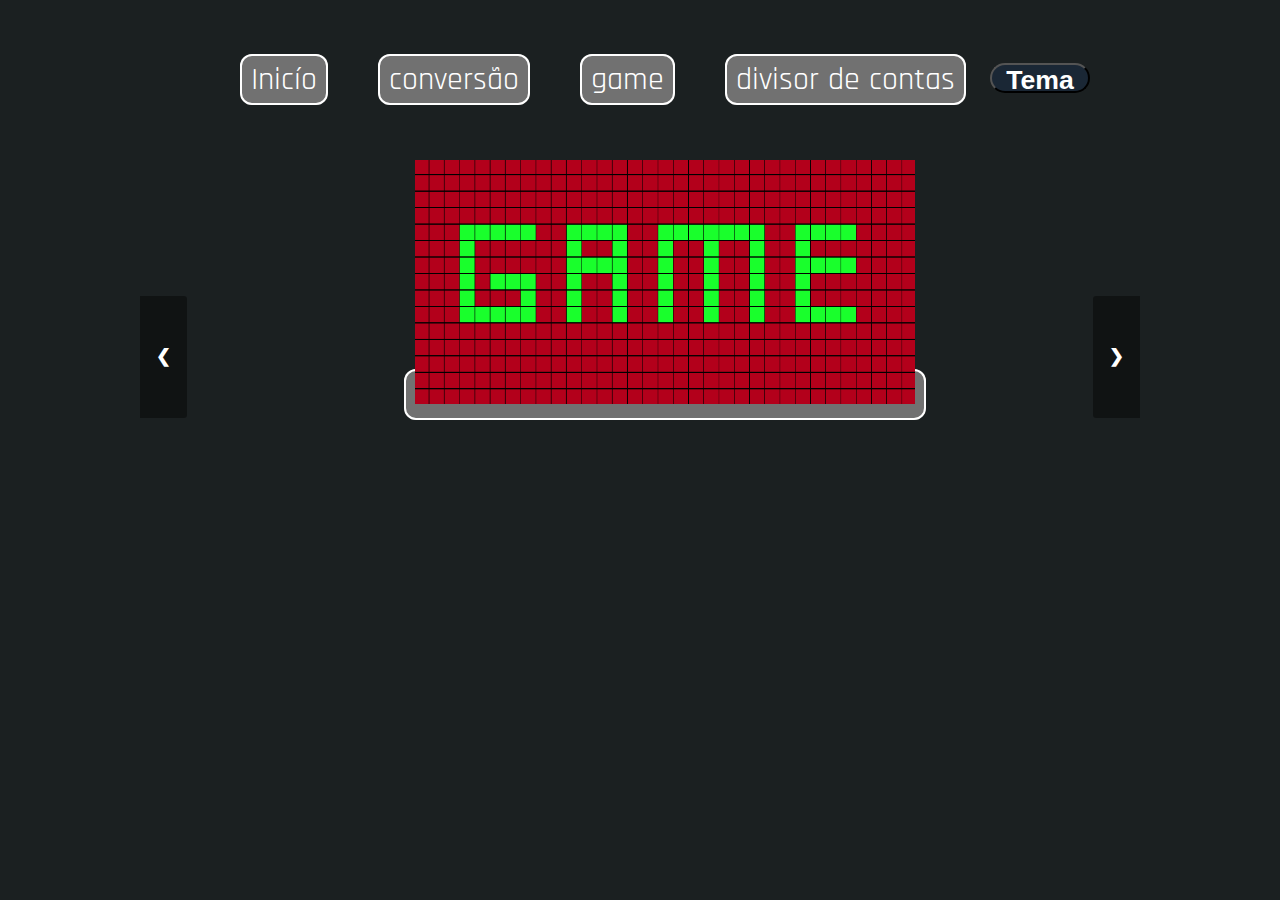
<file: index.html>
<!DOCTYPE html>
<html>
<head>
    <meta charset='utf-8'>
    <meta http-equiv='X-UA-Compatible' content='IE=edge'>
    <title>Início</title>
    <meta name='viewport' content='width=device-width, initial-scale=1'>
    <link rel="preconnect" href="https://fonts.googleapis.com">
    <link rel="preconnect" href="https://fonts.gstatic.com" crossorigin>
    <link href="https://fonts.googleapis.com/css2?family=Rajdhani:wght@300&display=swap" rel="stylesheet">
    <link rel='stylesheet' type='text/css' media='screen' href='main.css'>
 </head>

<body>
<main>
    <nav> <a href="index.html">Inicío</a><a href="conversor.html">conversão</a><a href="game.html">game</a><a href="divisor.html">divisor de
        contas</a>  <button id="btn_tema" onclick="alternarCor()"><h1>Tema</h1></button>    
    </nav>

    <div class="slideshow-container">

        <!-- Full-width images with number and caption text -->
        <div class="mySlides fade">
            <a href="game.html">
                <img src="game.png" >
                 
            </a>
        </div>

        <div class="mySlides fade">
            <a href="conversor.html">
                <img src="conversor.png">
                 
            </a>
        </div>

        <div class="mySlides fade">
            <a href="conversor.html">
                <img src="roma.jpg">
                
            </a>
        </div>


        <!-- Next and previous buttons -->
        <h2 class="prev" onclick="plusSlides(-1)">&#10094;</h2>
        <h2 class="next" onclick="plusSlides(1)">&#10095;</h2>
        
    </div>
    <br>

 


</main>
</body>
 
<script src="inicio.js"></script>
</html>
</file>
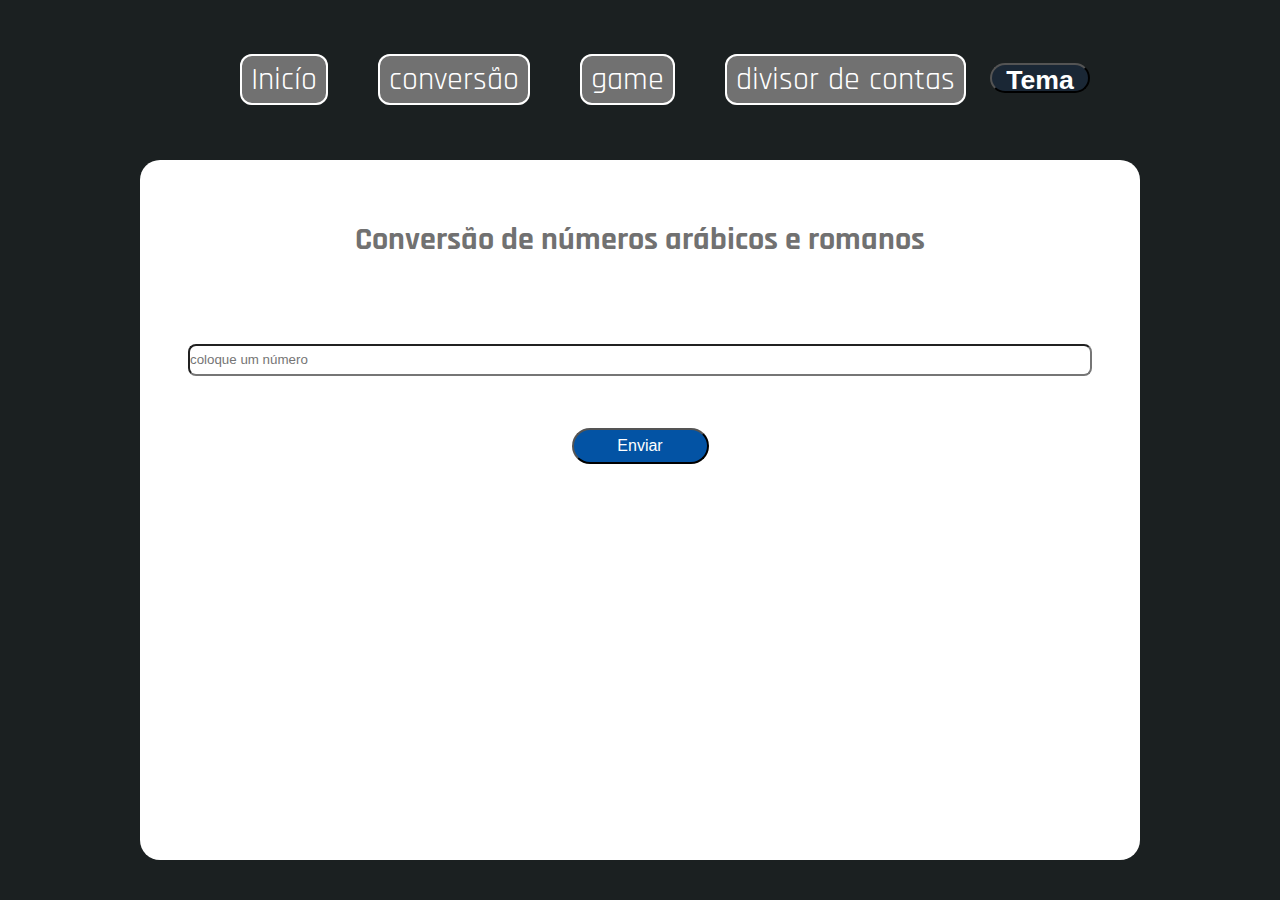
<file: conversor.html>
<!DOCTYPE html>
<html>
<head>
    <meta charset='utf-8'>
    <meta http-equiv='X-UA-Compatible' content='IE=edge'>
    <title>Conversor</title>
    <meta name='viewport' content='width=device-width, initial-scale=1'>
    <link rel="preconnect" href="https://fonts.googleapis.com">
    <link rel="preconnect" href="https://fonts.gstatic.com" crossorigin>
    <link href="https://fonts.googleapis.com/css2?family=Rajdhani:wght@300&display=swap" rel="stylesheet">
    <link rel='stylesheet' type='text/css' media='screen' href='main.css'>
   
</head>
<body>
    
    <main>
        <nav> <a href="index.html">Inicío</a><a href="conversor.html">conversão</a><a href="game.html">game</a><a href="divisor.html">divisor de
            contas</a>  <button id="btn_tema" onclick="alternarCor()"><h1>Tema</h1></button>    
        </nav>
        
        
            <div id="conversor_container" >
   <h1>Conversão de números arábicos e romanos</h1> 
   <input type="text" id="valor" placeholder="coloque um número">    
   <button onclick="romanize()" class="btn">Enviar</button>
   <label>    <h1 id="resultado" class="erro"></h1></label>
</div>
</main>
</body>
<script src="conversão.js"></script>
<script src="inicio.js"></script>
</html>
</file>
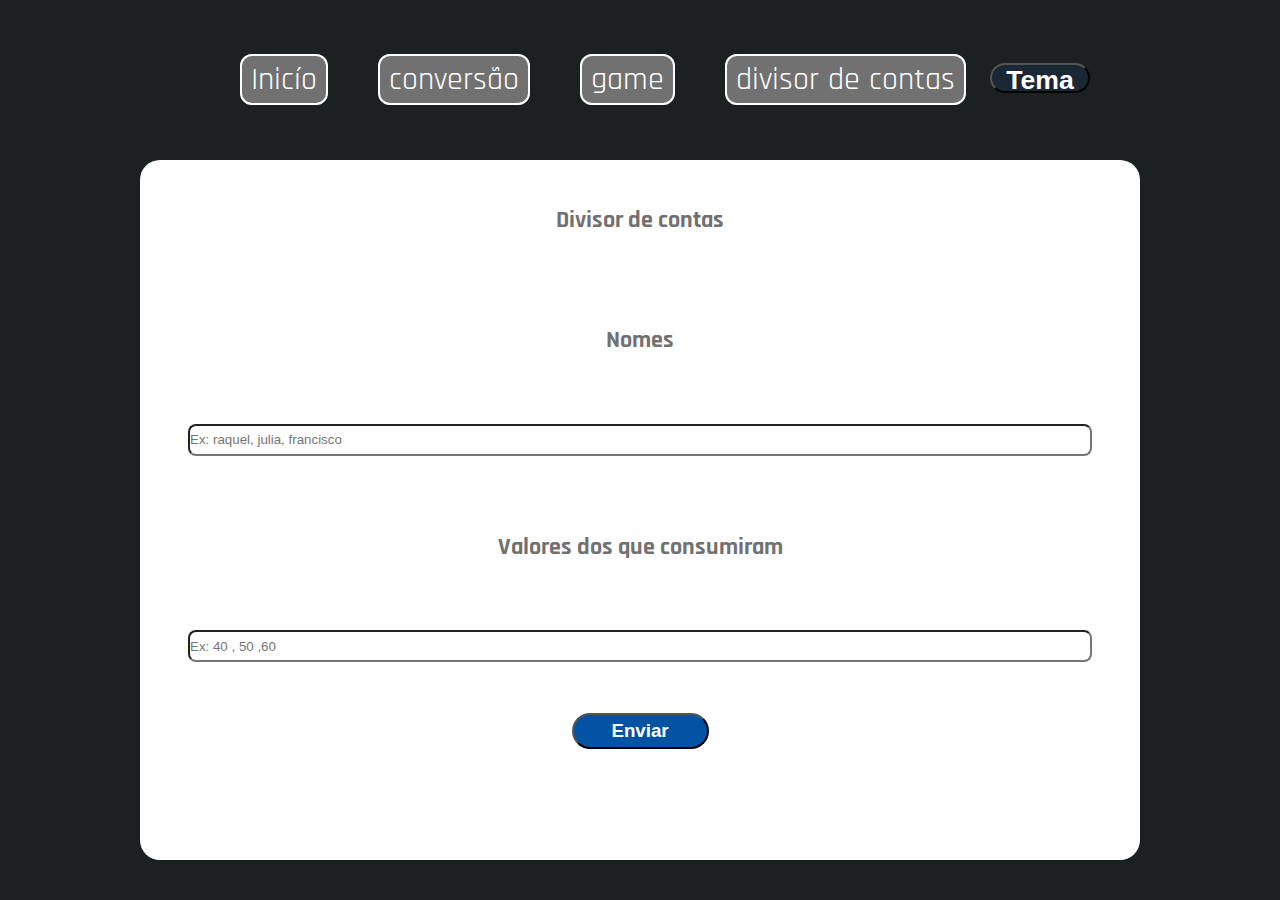
<file: divisor.html>
<!DOCTYPE html>
<html>
<head>
    <meta charset='utf-8'>
    <meta http-equiv='X-UA-Compatible' content='IE=edge'>
    <title>Divisor</title>
    <meta name='viewport' content='width=device-width, initial-scale=1'>
    <link rel="preconnect" href="https://fonts.googleapis.com">
    <link rel="preconnect" href="https://fonts.gstatic.com" crossorigin>
    <link href="https://fonts.googleapis.com/css2?family=Rajdhani:wght@300&display=swap" rel="stylesheet">
    <link rel='stylesheet' type='text/css' media='screen' href='main.css'> 
</head>
 
<body>
   
    <main>
        <nav> <a href="index.html">Inicío</a><a href="conversor.html">conversão</a><a href="game.html">game</a><a href="divisor.html">divisor de
            contas</a>  <button id="btn_tema" onclick="alternarCor()"><h1>Tema</h1></button>    
        </nav>
 <div id="conversor_container">
    <h2  >Divisor de contas</h2>
 <h2> Nomes</h2>  
<input type="text" id="nomes" placeholder="Ex: raquel, julia, francisco">
 <h2>Valores dos que consumiram</h2>  
<input type="text" id="preço" placeholder="Ex: 40 , 50 ,60">
<button  class="btn"  > <h3>Enviar</h3></button>
 </div>
  
    </main>
 </body>
 
 <script src="inicio.js"></script>
</html>
</file>
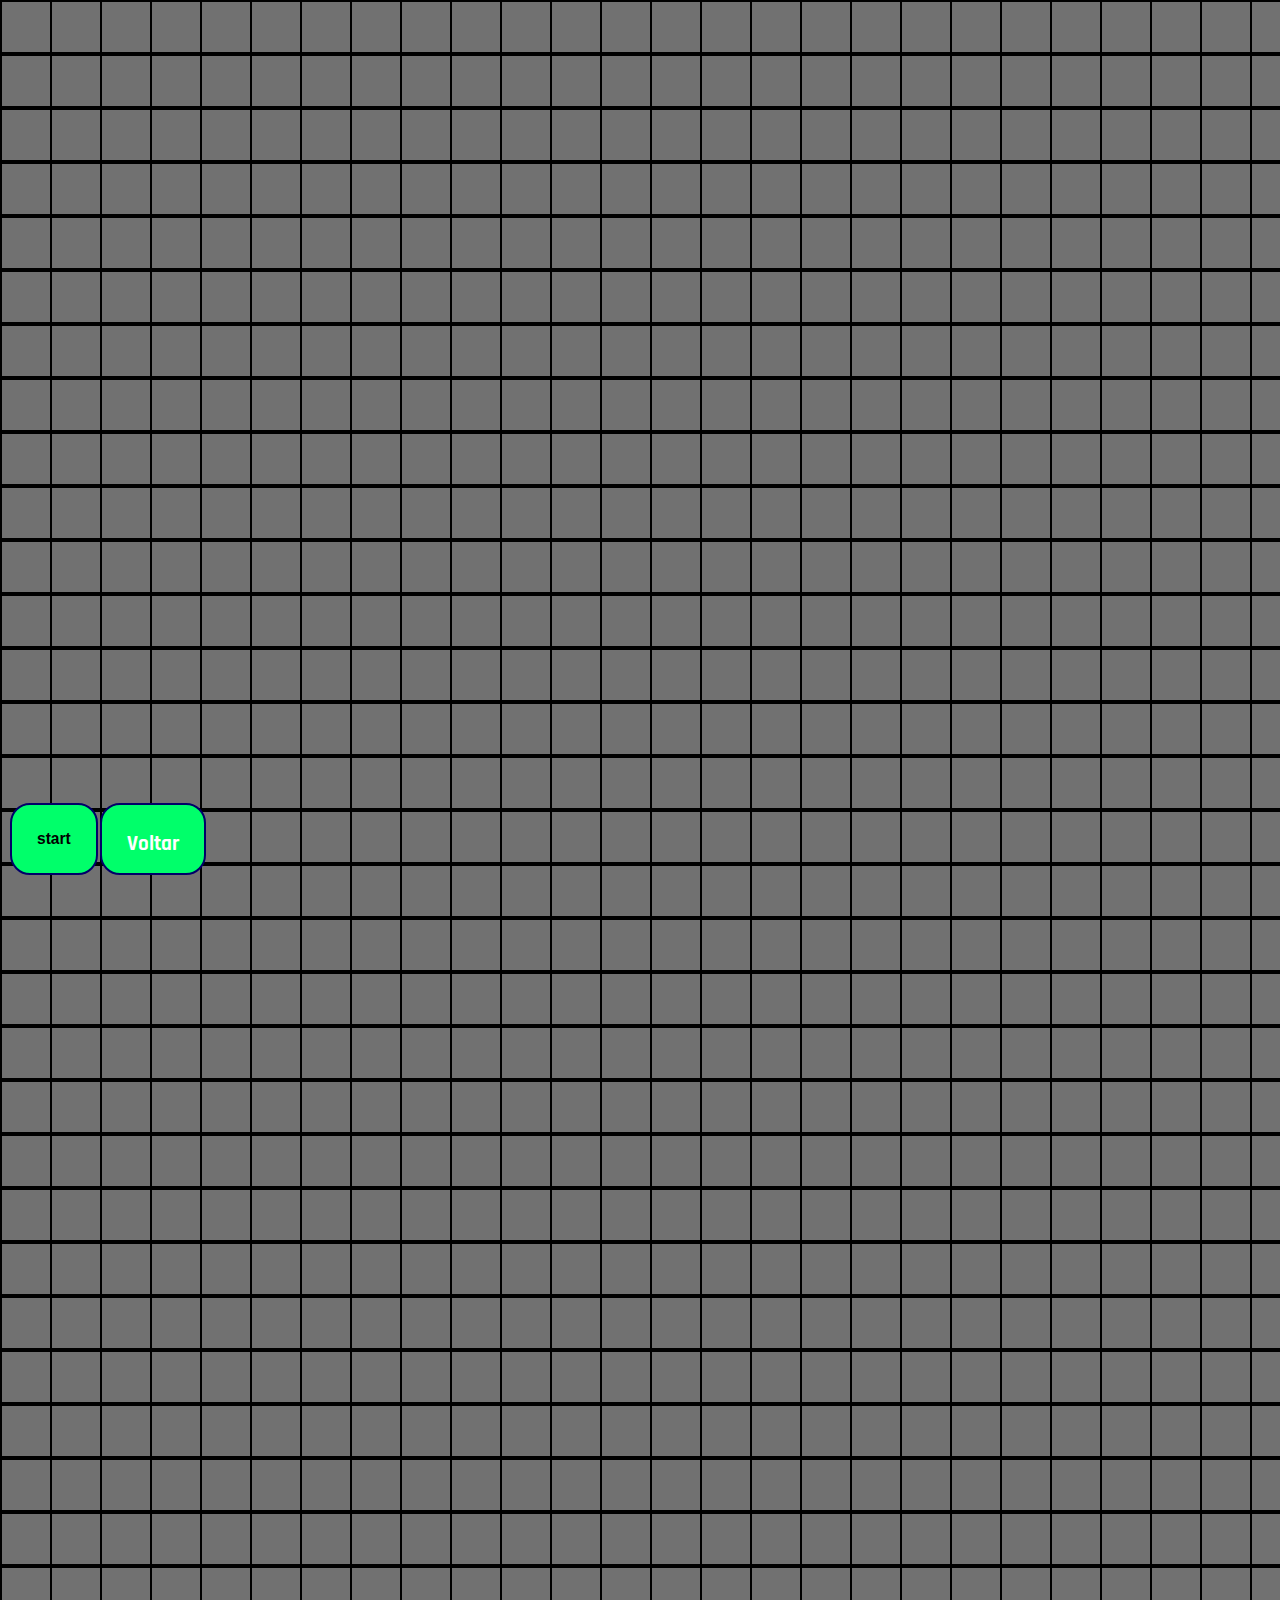
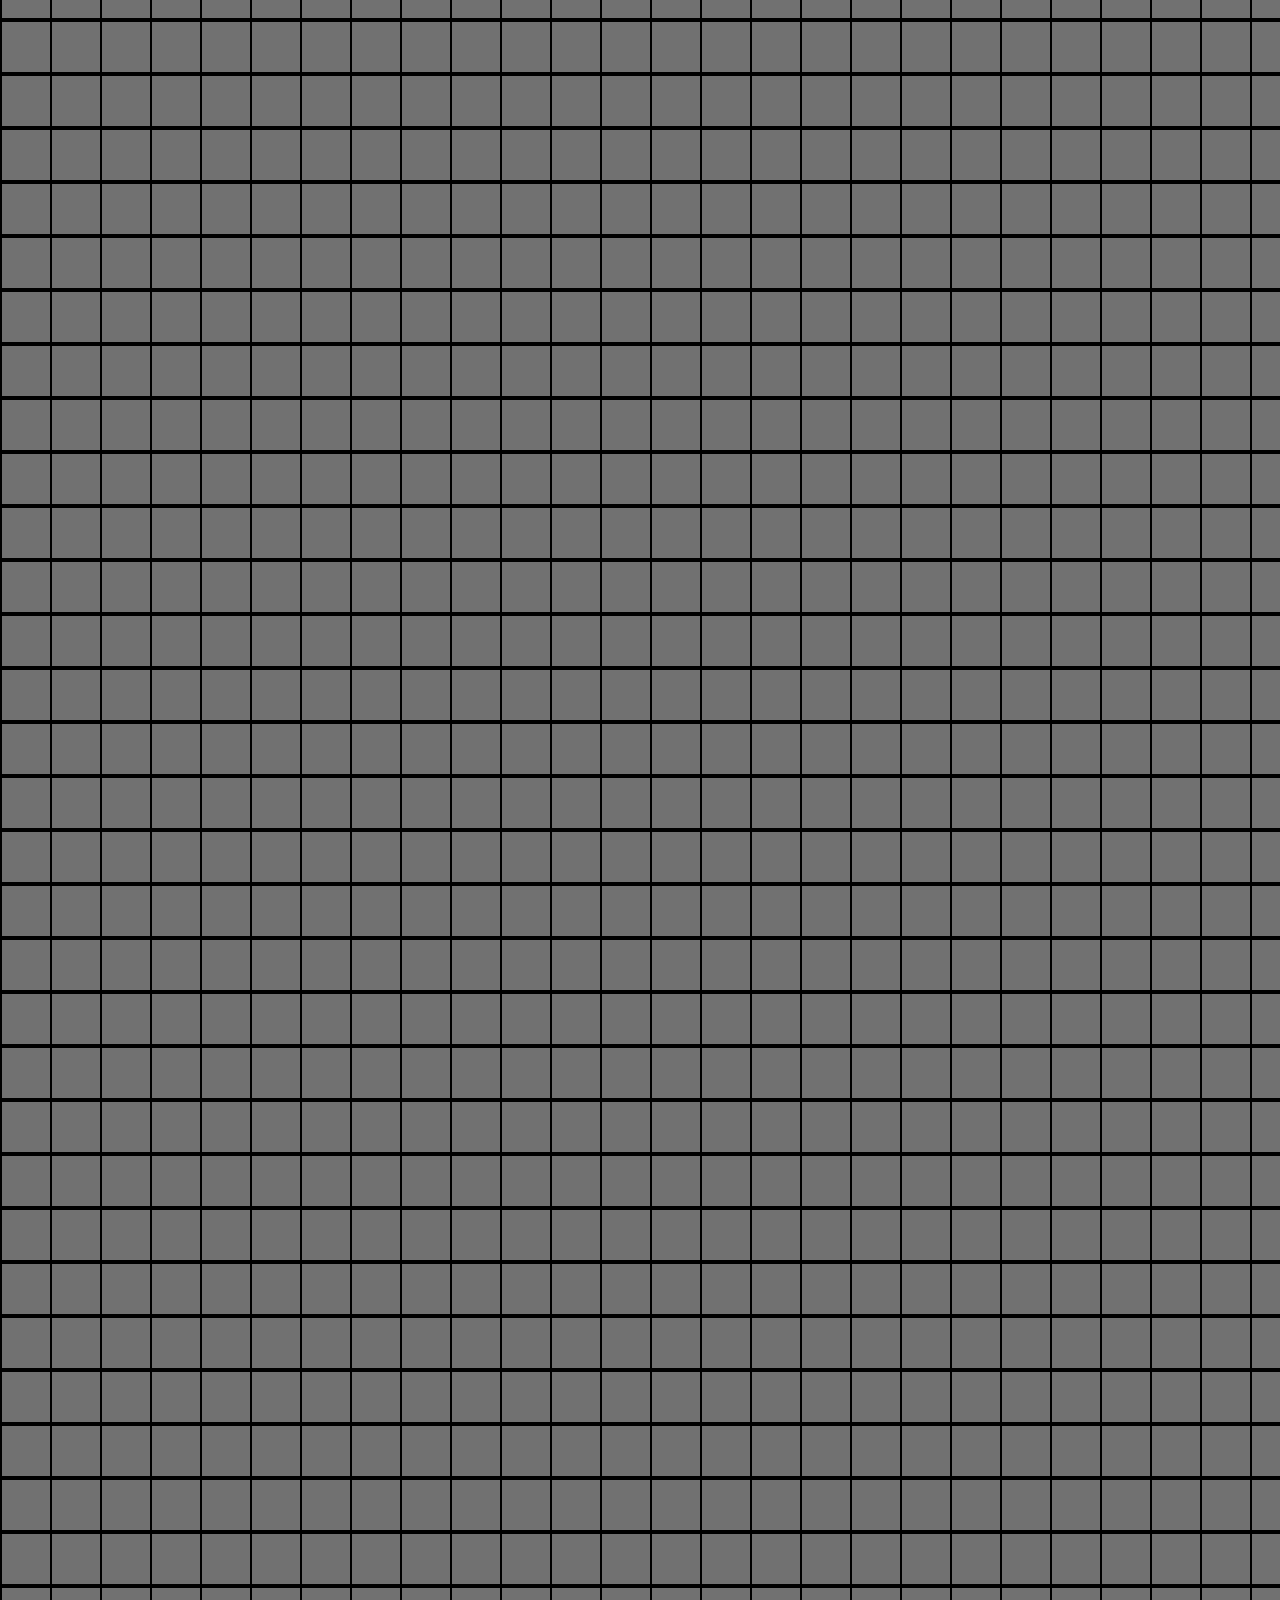
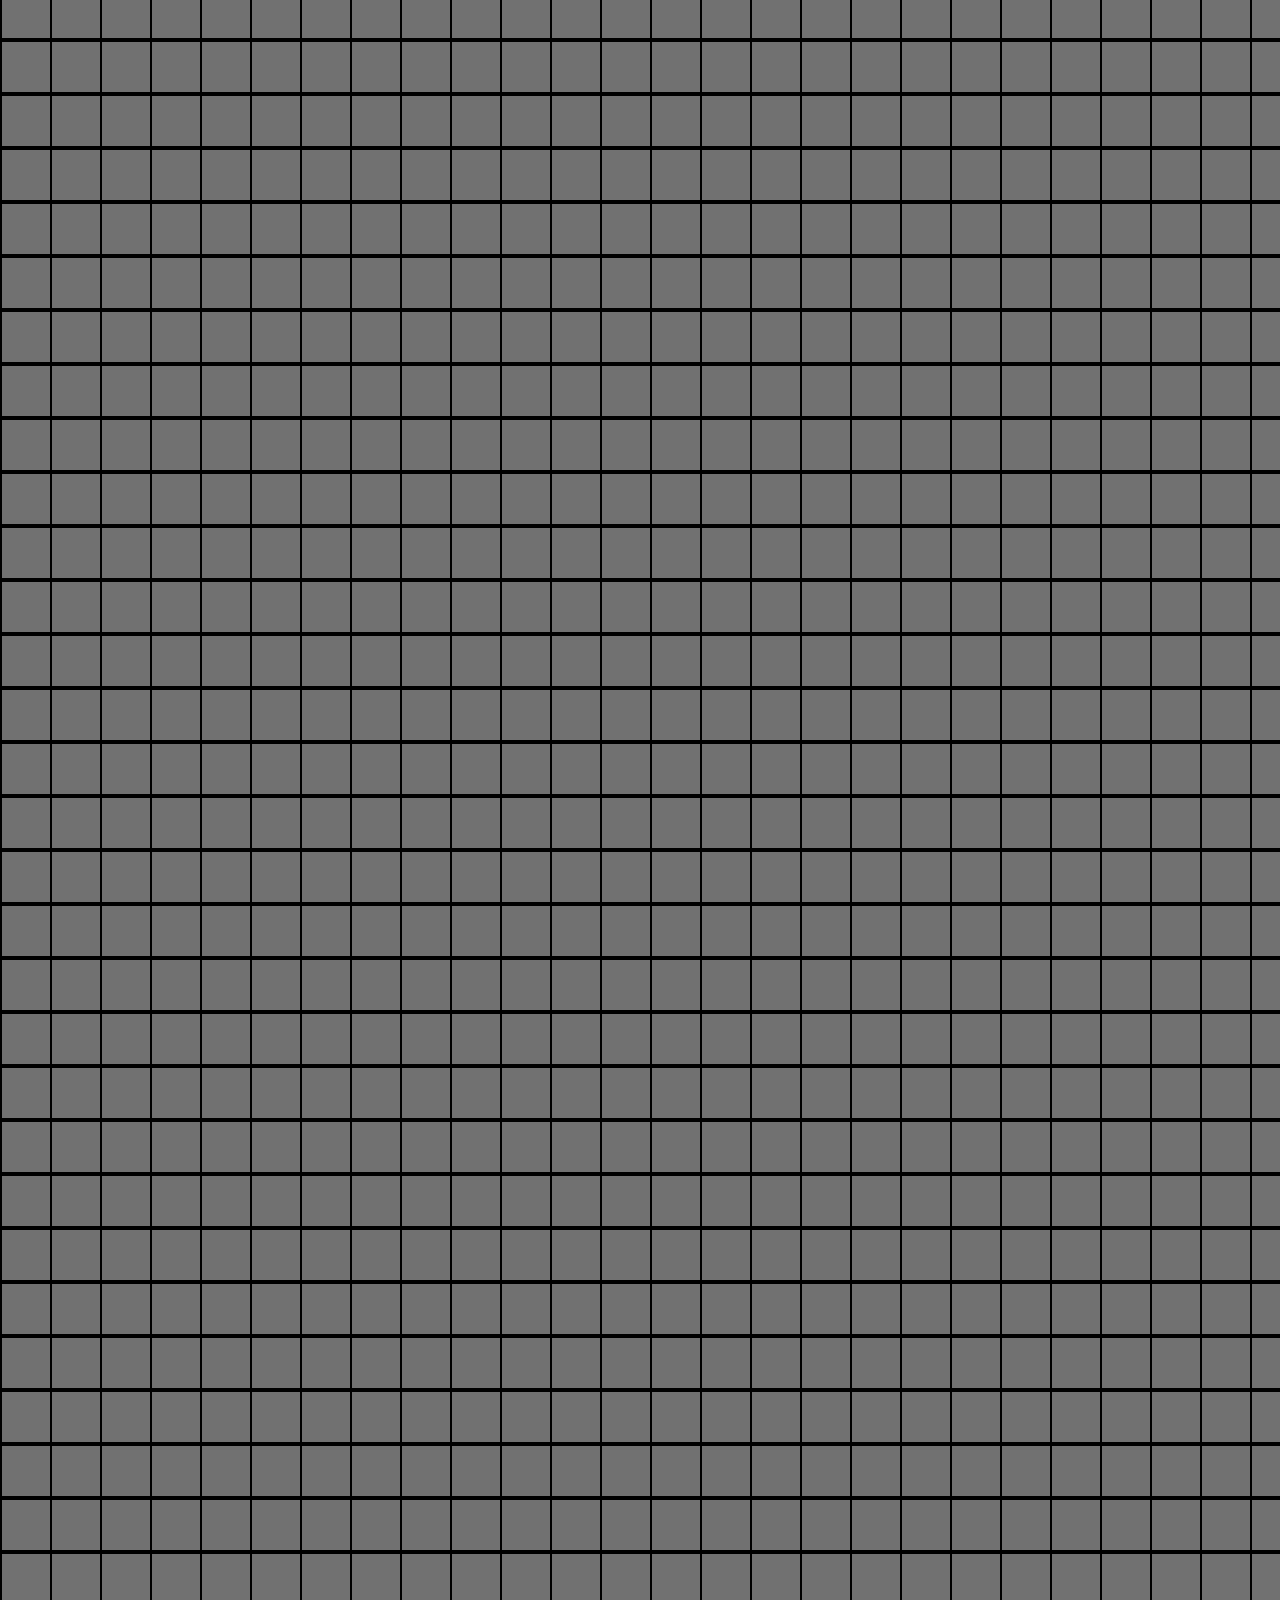
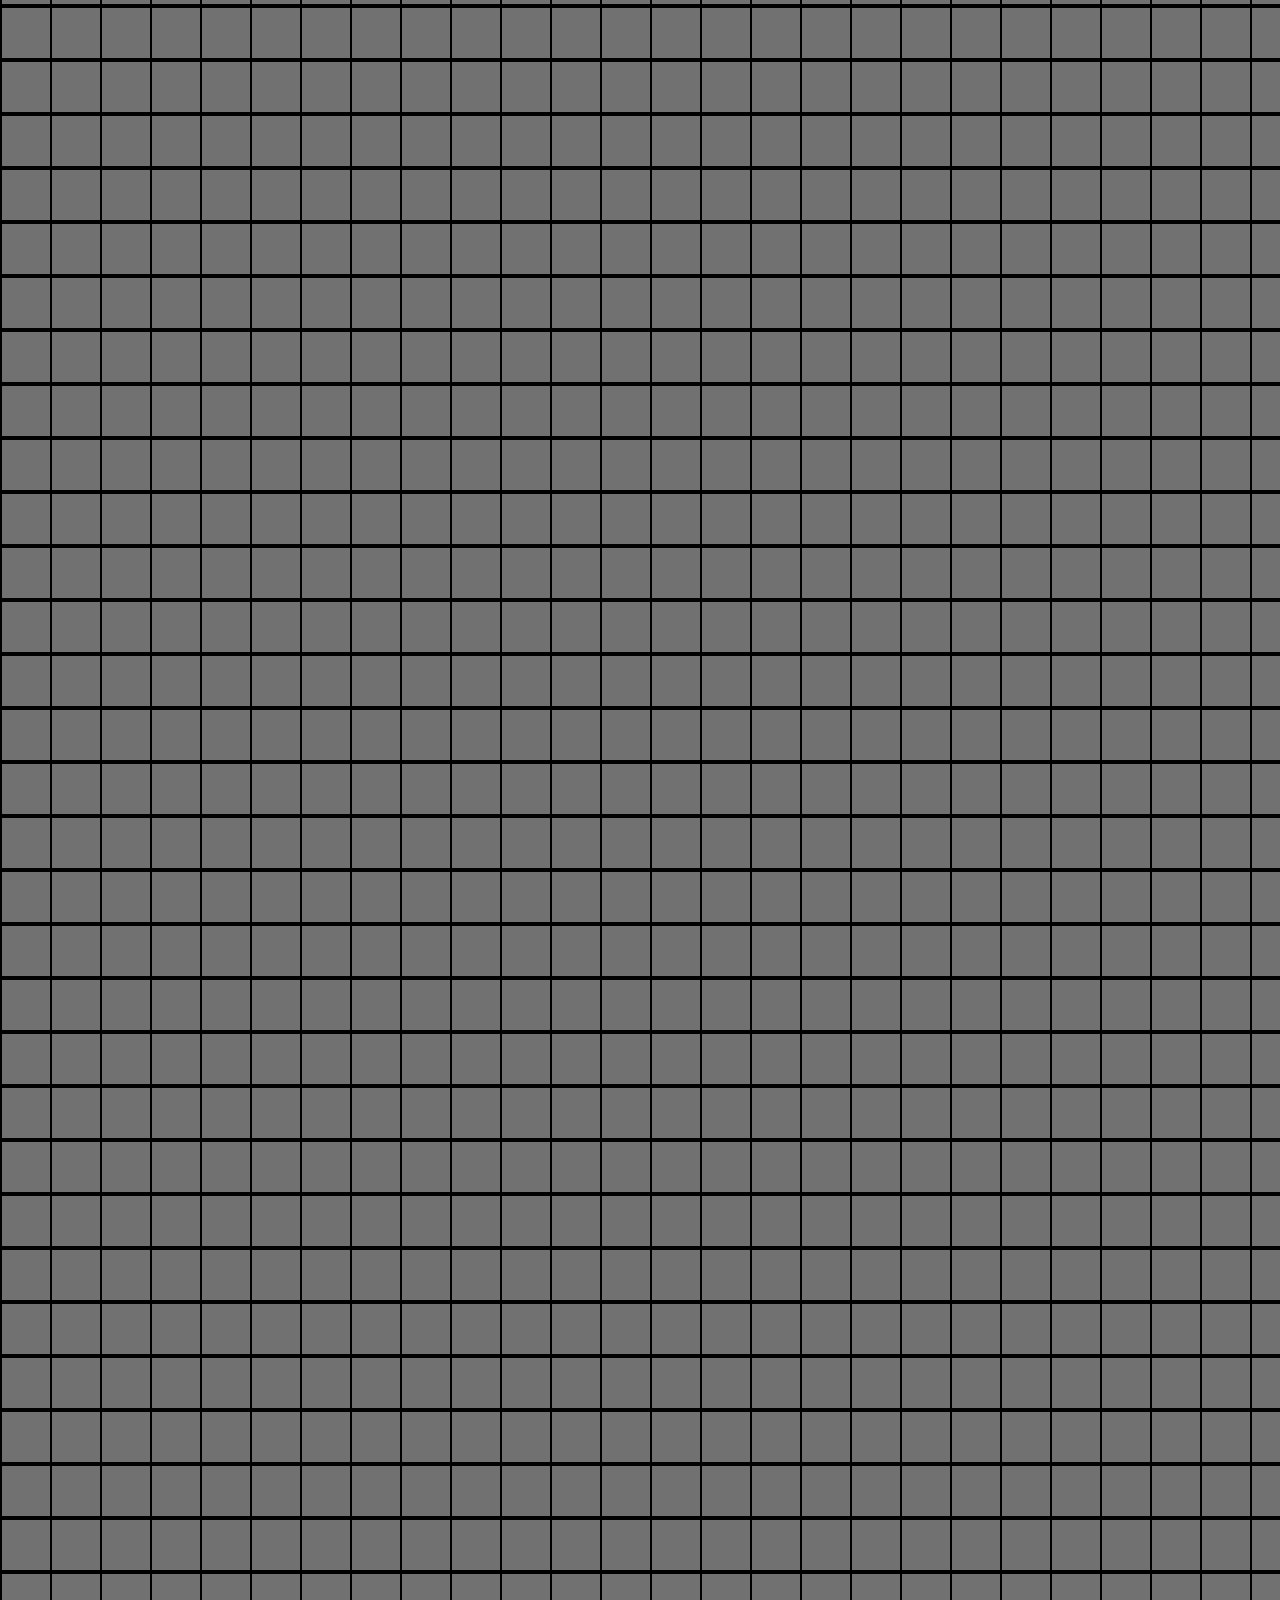
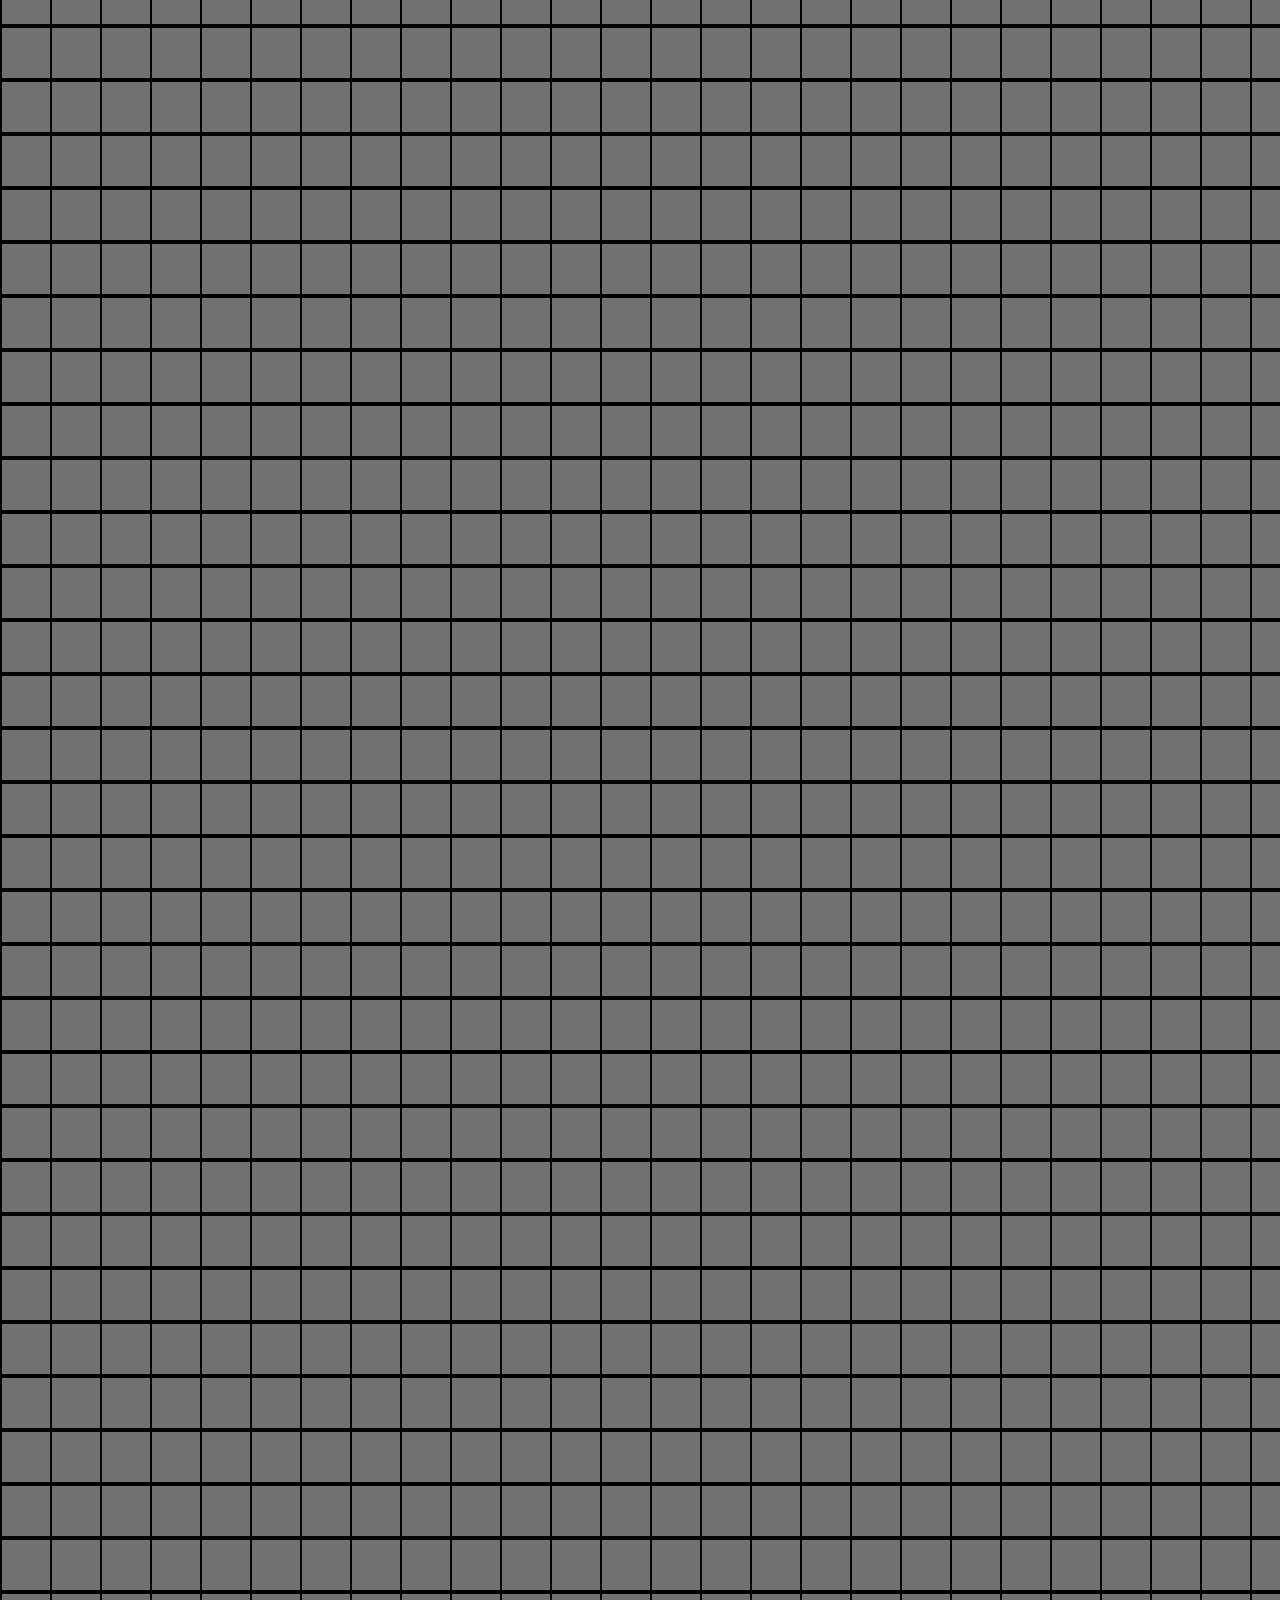
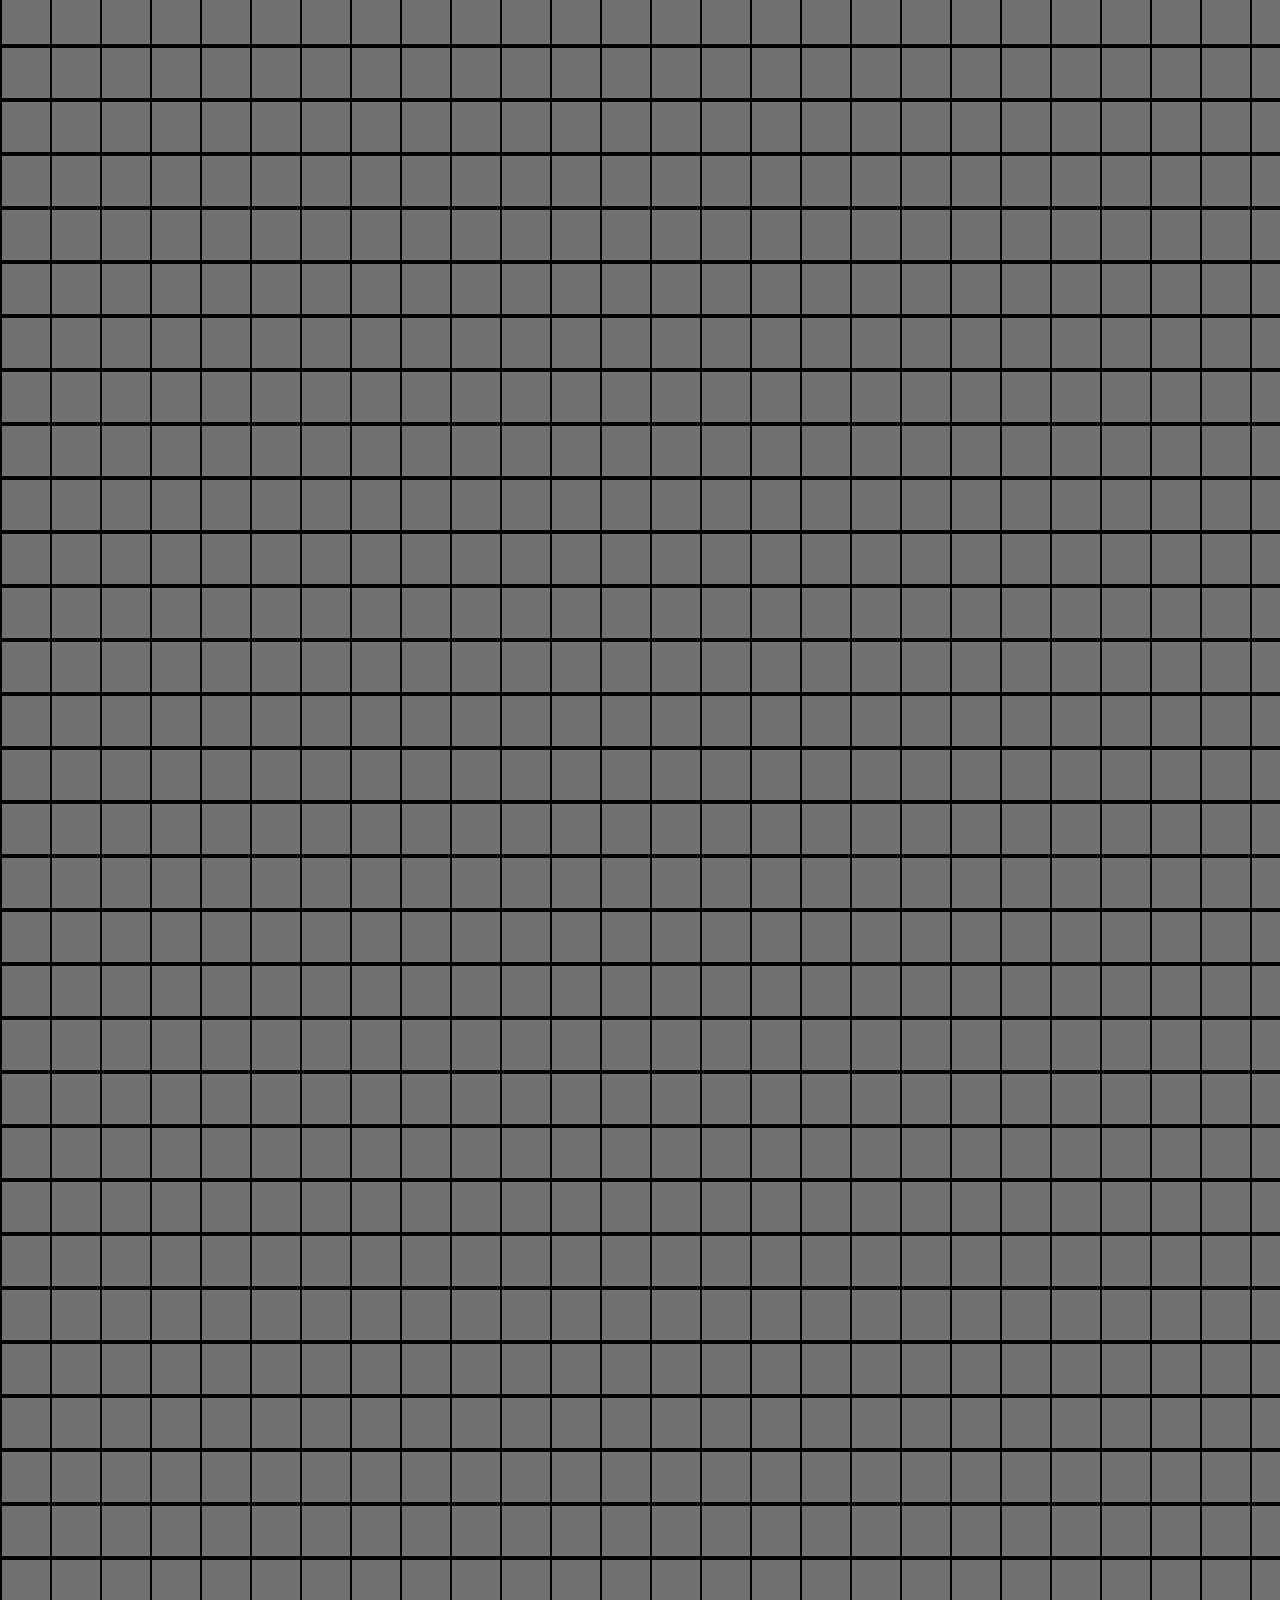
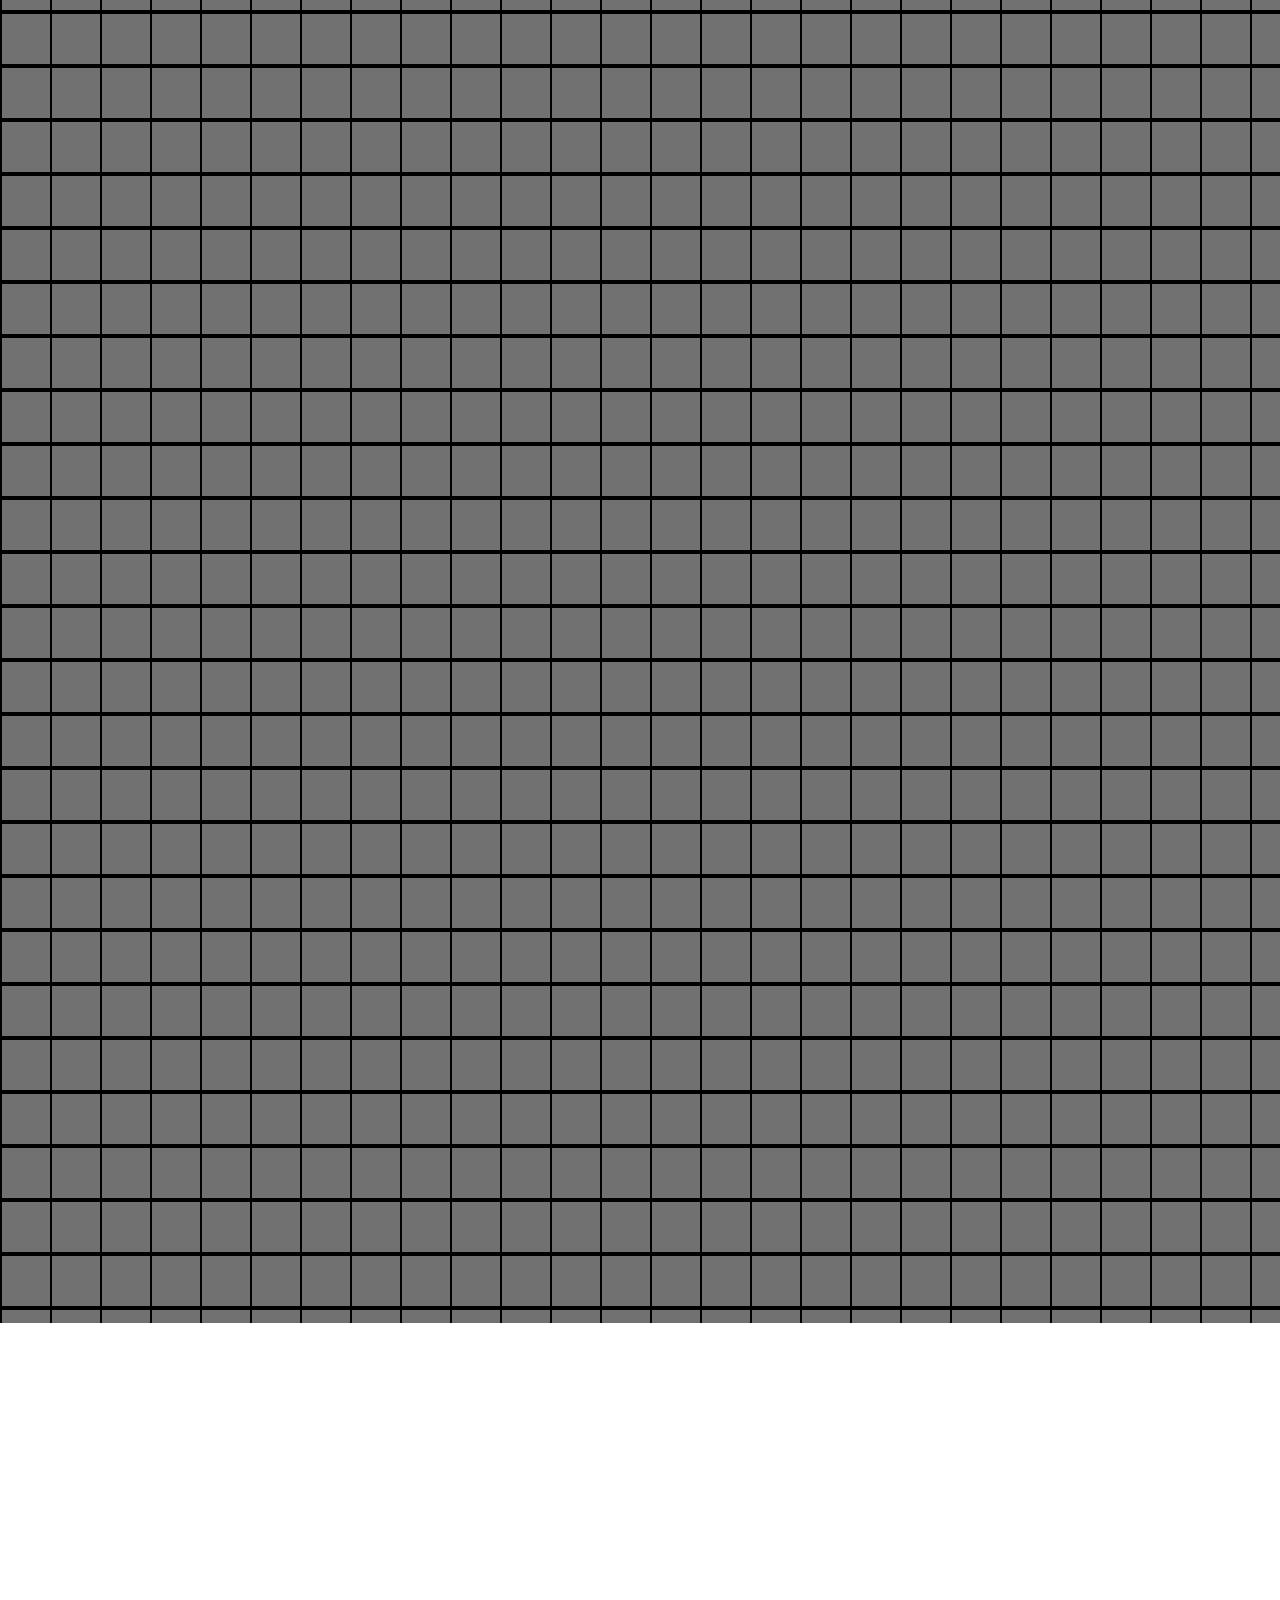
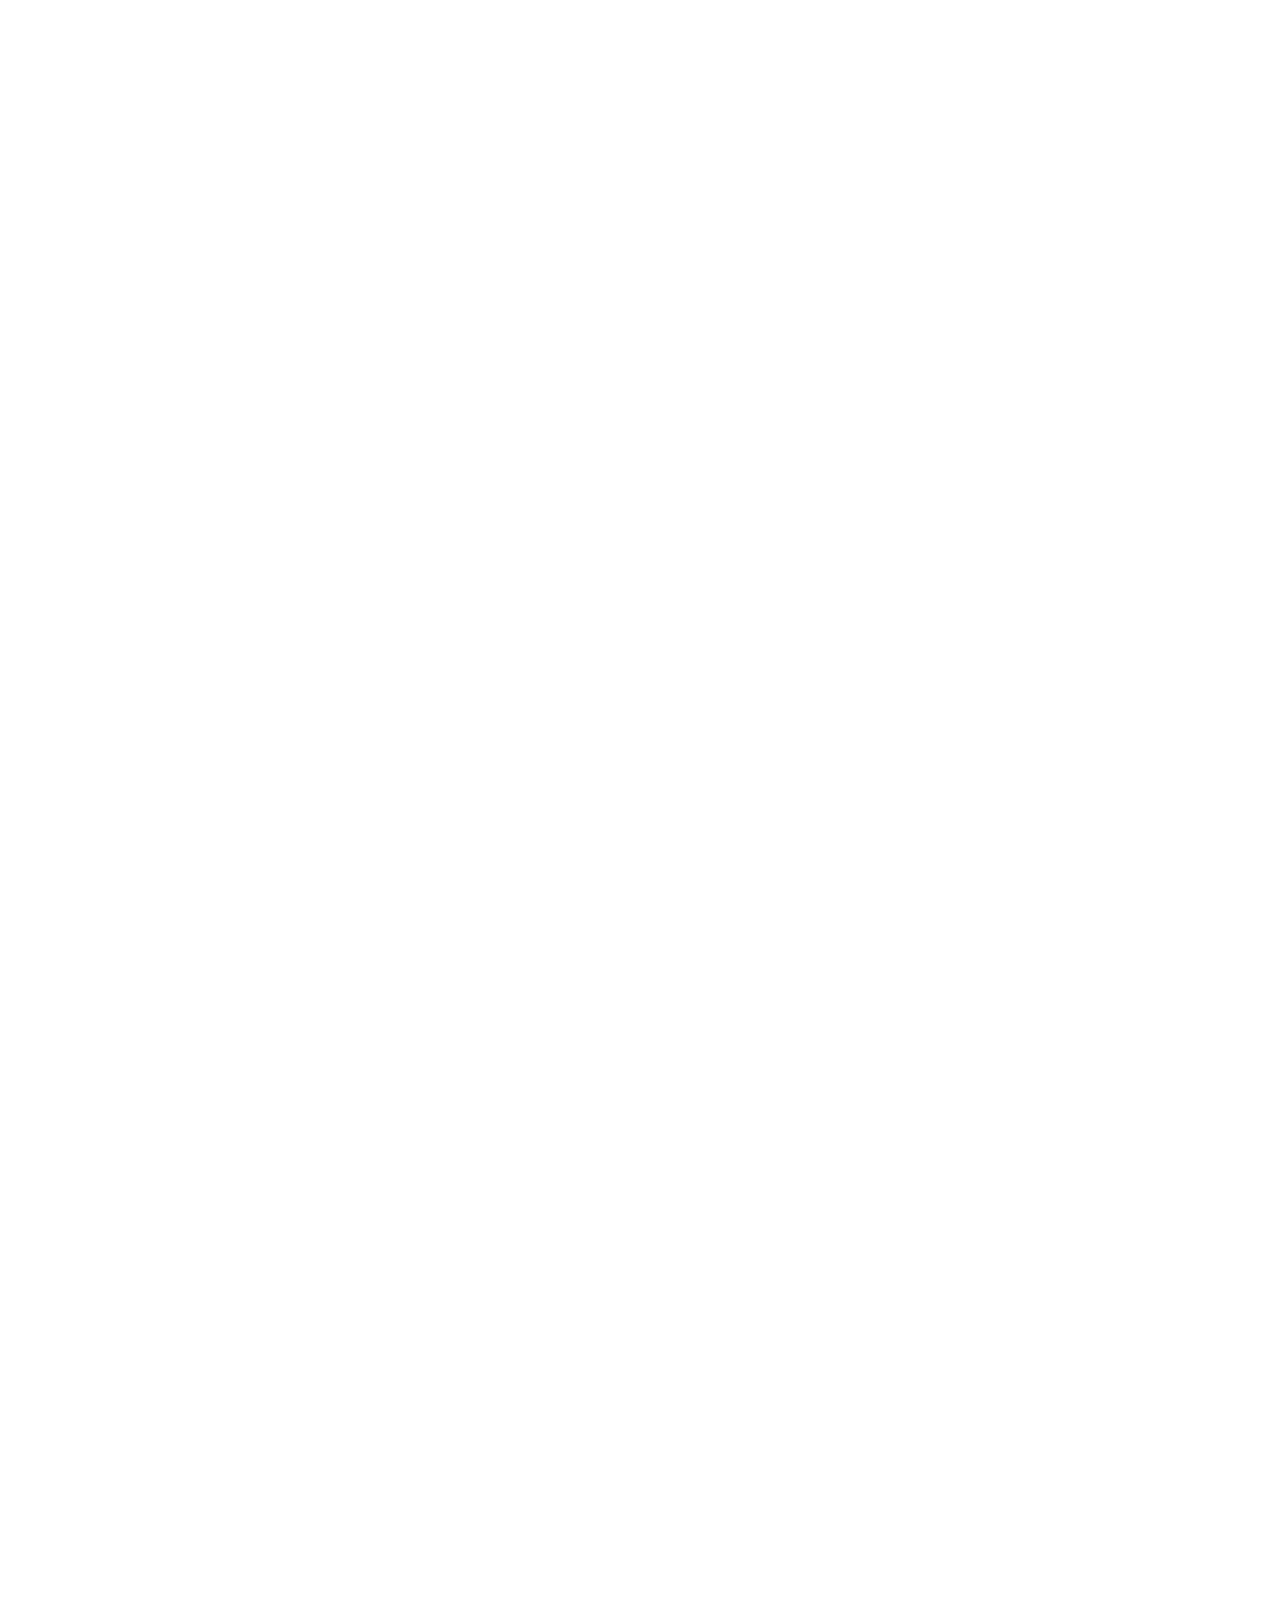
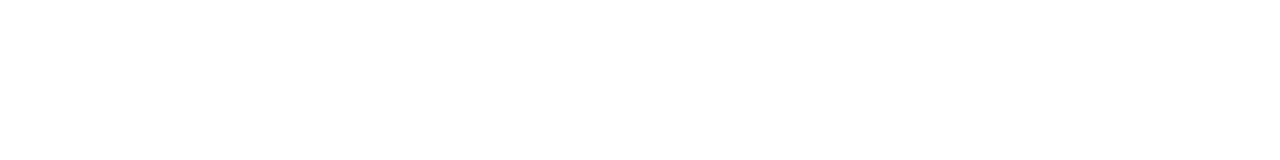
<file: game.html>
<!DOCTYPE html>
<html>
  <meta name='viewport' content='width=device-width, initial-scale=1'>
  <link rel="preconnect" href="https://fonts.googleapis.com">
  <link rel="preconnect" href="https://fonts.gstatic.com" crossorigin>
  <link href="https://fonts.googleapis.com/css2?family=Rajdhani:wght@300&display=swap" rel="stylesheet">
  <link rel='stylesheet' type='text/css' media='screen' href='main.css'>
  <title>Jogo da vida</title>
<body>
  <div id="caixa_game"></div>
  <button id="botao_game" onclick="startOrReset()"><h3> start</h3></button>
  <a id="botao_game" style="margin-left: 90px; height: 18px; " href="index.html"><h6>Voltar</h6> </a>
</body>
<script src="game.js"></script>

</html>
</file>
<file: main.css>
* {
    margin: 0;
    padding: 0;
    text-decoration: none;
}
#btn_tema{
 margin-left: 20px;
 background-color: #1a2735;
 width: 100px;
 height: 30px;
 border-radius: 20px 20px;
 color: white;
 
}
.slideshow-container {
    max-width: 1000px;
    position: relative;
    margin: auto;
}

/* Hide the images by default */
.mySlides {
    display: none;
}

/* Next & previous buttons */
.prev, .next {
    cursor: pointer;
    position: absolute;
    top: 50%;
    width: auto;
    margin-top: -22px;
    padding: 16px;
    color: white;
    font-weight: bold;
    font-size: 18px;
    transition: 0.6s ease;
    border-radius: 0 3px 3px 0;
    user-select: none;
}

/* Position the "next button" to the right */
.next {
    right: 0;
    border-radius: 3px 0 0 3px;
}

/* On hover, add a black background color with a little bit see-through */
.prev:hover, .next:hover {
    background-color: rgba(0, 0, 0, 0.8);
}

/* The dots/bullets/indicators */
.dot {
    cursor: pointer;
    height: 15px;
    width: 15px;
    margin: 0 2px;
    background-color: #bbb;
    border-radius: 50%;
    display: inline-block;
    transition: background-color 0.6s ease;
}

.active, .dot:hover {
    background-color: #717171;
}

/* Fading animation */
.fade {
    animation-name: fade;
    animation-duration: 1.5s;
}


@keyframes fade {
    from {
        opacity: .4
    }

    to {
        opacity: 1
    }
}

a {
    font-size: 2rem;
    color: white;
    margin-left: 50px;
    border-radius: 12px;
    border: 2px solid white;
    background-color: #717171;
    padding: 3px 9px;
}
 
body{
background-color: rgb(27, 32, 33);
   font-family: 'Rajdhani', sans-serif;
}
main {
  
            margin: 0 auto;
            align-items: center;
            text-align: center;
            align-content: center;
          
            max-width: 1000px;
            line-height:5;
}

.prev {
    left: 0;
}

.next {
    right: 0;
}

.prev, .next {
    background-color: rgba(0, 0, 0, 0.4);
}

.prev:hover, .next:hover {
    background-color: rgba(0, 0, 0, 0.8);
}
 
input[type="text"] {
    width: 90%;
    align-self: center;
    border-radius: 8px;
    height: 28px;
    color: #000000;
    margin-bottom: 31px;
}

.btn{
    color: white;
    align-self: center;
    margin-top: 10px;
    width: 50%;
 background-color: #0353A4; 
 border-radius: 20px; 
 width: 137px; 
 margin-left: auto; 
 margin-right: auto; 
 height: 36px;
 font-size: 1rem;
} 
 
 
#conversor_container{
    background-color: white; 
    border-radius: 20px;
    height: 700px;
    color: #717171;
}
 
img{
width: 50%;
}
.erro{
    color: #CC2936;
} 



@media screen and (max-width: 700px) {
    
    main{
        line-height:2.5;
     }
     img{
        display: none;
    }
    .slideshow-container {
        display: none;
    }
    nav > a {
        display: inline-block;
        margin: 20px;
    }

}

.cubo {
    width: 50px;
    height: 50px;
    background: #717171;
    border: 2px solid rgb(0, 0, 0);
  }
  
  .marcado {
    background:  yellow;
  }
  
  #caixa_game {
    margin: 0;
    display: grid;
    grid-template-columns: repeat(auto-fill, 50px);
    width: 100vw;  
    height: 100vh; 
    background: white;
  }
  
  #botao_game {
    position: fixed;
    left: 10px;
    bottom: 25px;
    padding: 25px;
    background-color: #00ff6a;
    cursor: pointer;
    border: 2px solid rgb(1, 1, 104);
    border-radius: 20px 20px 20px 20px;
  }
</file>
